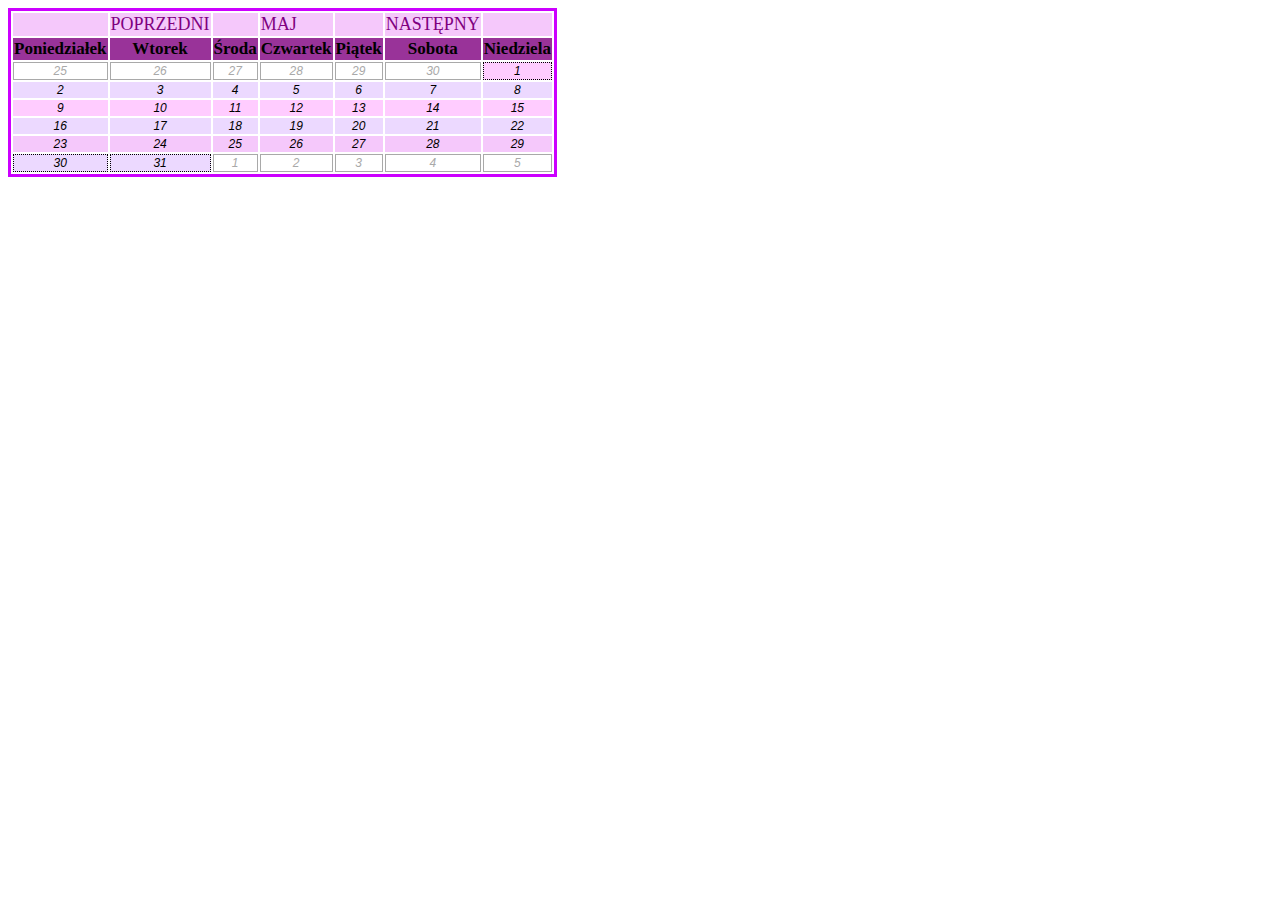
<file: kalendarz.html>
﻿<!DOCTYPE html>
<html>

<head>
<meta content="pl" http-equiv="Content-Language">
<meta content="text/html; charset=utf-8" http-equiv="Content-Type">
<title>Poniedziałek</title>
<style type="text/css">
.table {
	border: 3px groove #CC00FF;
}
#DzieńTygodnia {
	padding: 2px;
	font-family: "Monotype Corsiva";
	font-size: 17px;
	font-weight: bold;
	background-color: #993399;
	border-style: solid;
	border-width: 2px;
	text-align:center;
	width: 100px;
}
#PoprzedniMiesiac{
	border-style: solid;
	border-width: 1px;
	font-family: Verdana, Geneva, Tahoma, sans-serif;
	font-size: 12px;
	font-style: italic;
	border-collapse: collapse;
	color: darkgray;
	text-align:center;
}
#wiersz3{
	text-align: center;
	border-style: dashed;
	border-width: 2px;
	font-family: Verdana, Geneva, Tahoma, sans-serif;
	font-size: 12px;
	font-style: italic;
	border-collapse: collapse;
	color: #000000;
	background-color: #ECD9FF;
}
#wiersz4{
	text-align: center;
	border-style: dotted;
	border-width: 1px;
	font-family: Verdana, Geneva, Tahoma, sans-serif;
	font-size: 12px;
	font-style: italic;
	border-collapse: collapse;
	color: #000000;
	background-color: #FFCCFF;
}
#wiersz5{
	text-align: center;
	border-style: dashed;
	border-width: 2px;
	font-family: Verdana, Geneva, Tahoma, sans-serif;
	font-size: 12px;
	font-style: italic;
	border-collapse: collapse;
	color: #000000;
	background-color: #ECD9FF;
}
#wiersz6{
	text-align: center;
	border-style: dashed;
	border-width: 2px;
	font-family: Verdana, Geneva, Tahoma, sans-serif;
	font-size: 12px;
	font-style: italic;
	border-collapse: collapse;
	color: #000000;
	background-color: #F5C8FB;
}
#wiersz7{
	text-align: center;
	border-style: dotted;
	border-width: 1px;
	font-family: Verdana, Geneva, Tahoma, sans-serif;
	font-size: 12px;
	font-style: italic;
	border-collapse: collapse;
	color: #000000;
	background-color: #ECD9FF;
}
#miesiąc{
	font-family: cursive;
	font-size: large;
	font-weight: lighter;
	text-transform: uppercase;
	color: #800080;
	background-color: #F5C8FB;
}
.table {
	border: 3px solid #CC00FF;
}
</style>
</head>

<body>

<table class="table" style="width: 461px; height: 160px">
	
	<tr id="miesiąc">
		<td></td>
		<td>poprzedni</td>
		<td></td>
		<td>Maj</td>
		<td></td>
		<td>następny</td>
		<td></td>
	</tr>
	<tr id="DzieńTygodnia">
		<td>Poniedziałek</td>
		<td>Wtorek</td>
		<td>Środa</td>
		<td>Czwartek</td>
		<td>Piątek</td>
		<td>Sobota</td>
		<td>Niedziela</td>
	</tr>
	<tr>
		<td id="PoprzedniMiesiac" style="width: 98px">25</td>
		<td id="PoprzedniMiesiac">26</td>
		<td id="PoprzedniMiesiac" style="width: 44px">27</td>
		<td id="PoprzedniMiesiac">28</td>
		<td id="PoprzedniMiesiac">29</td>
		<td id="PoprzedniMiesiac">30</td>
		<td id="wiersz4">1</td>
	</tr>
	<tr id="wiersz3">
		<td>2</td>
		<td>3</td>
		<td>4</td>
		<td>5</td>
		<td>6</td>
		<td>7</td>
		<td>8</td>
	</tr>
	<tr id="wiersz4">
		<td>9</td>
		<td>10</td>
		<td>11</td>
		<td>12</td>
		<td>13</td>
		<td>14</td>
		<td>15</td>
	</tr>
	<tr id="wiersz5">
		<td>16</td>
		<td>17</td>
		<td>18</td>
		<td>19</td>
		<td>20</td>
		<td>21</td>
		<td>22</td>
	</tr>
	<tr id="wiersz6">
		<td>23</td>
		<td>24</td>
		<td>25</td>
		<td>26</td>
		<td>27</td>
		<td>28</td>
		<td>29</td>
	</tr>
	<tr>
		<td id="wiersz7">30</td>
		<td id="wiersz7">31</td>
		<td id="PoprzedniMiesiac">1</td>
		<td id="PoprzedniMiesiac">2</td>
		<td id="PoprzedniMiesiac">3</td>
		<td id="PoprzedniMiesiac">4</td>
		<td id="PoprzedniMiesiac">5</td>
	</tr>
</table>

</body>

</html>
</file>
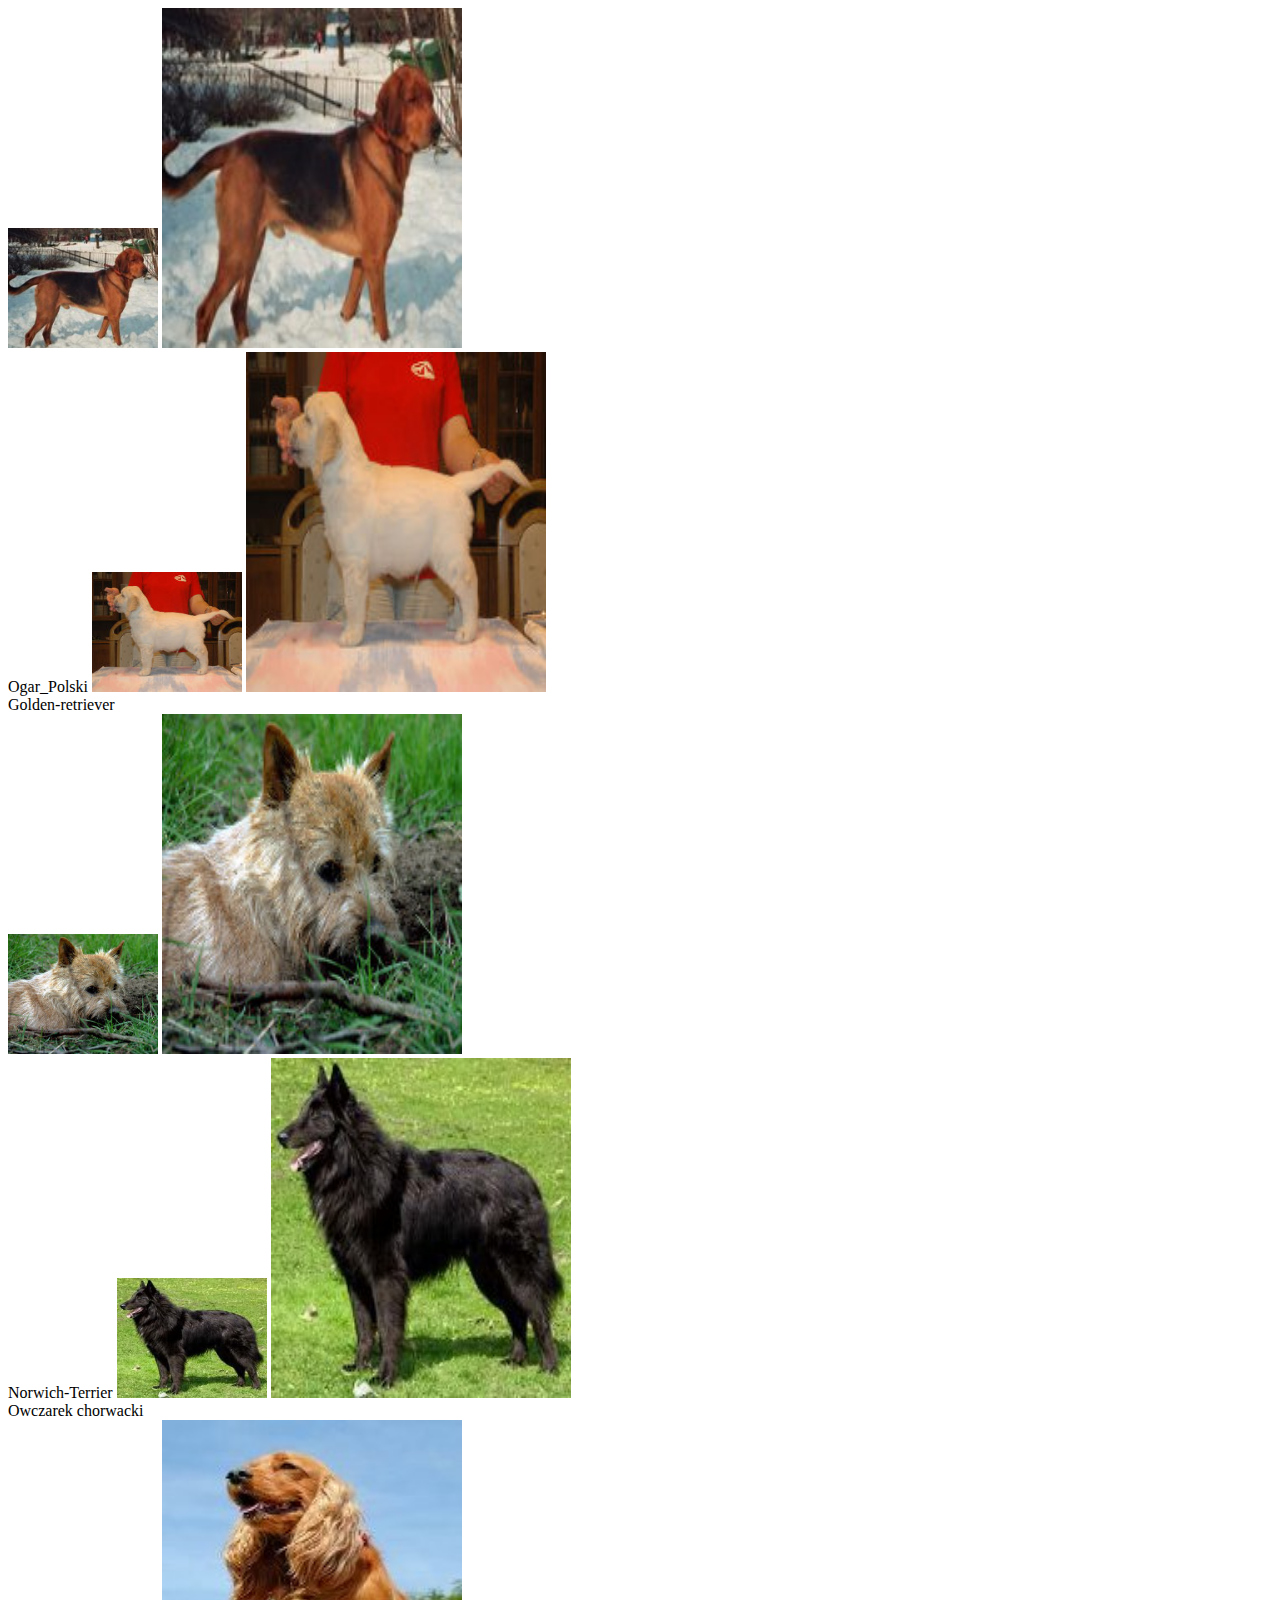
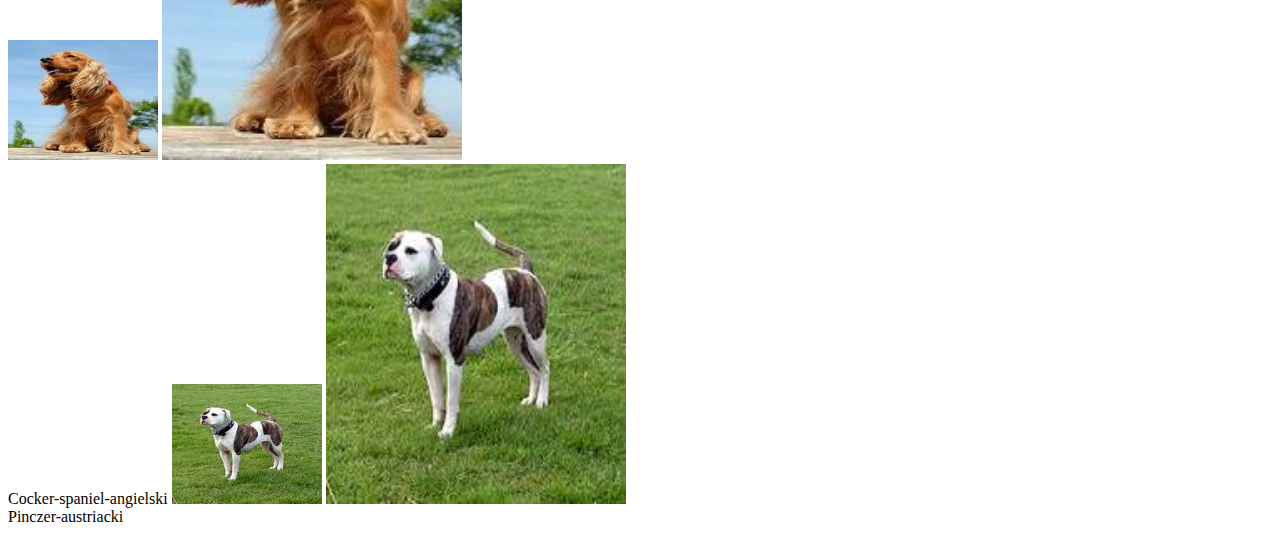
<file: gallery/galeria1.html>
<!DOCTYPE html>

 <html lang="pl">
 <head>
   <meta charset="utf-8">
   <title>css galeria</title>
   <!--[if lt IE 9]>
    <script src="http://html5shiv.googlecode.com/svn/trunk/html5.js"></	 script>
    <![endif]-->
    <!-- <script src="http://code.jquery.com/jquery-1.4.4.min.js"></script> -->
    <style type="text/css">
    
.Galeria{
	width: 60%;
}

.zdjecie img{
	width: 150px;
	height: 120px;
}

.zdjecie span img{ 
	width: 300px;
	height: 340px;
}

</style>
</head>

<body>
<div class="Galeria">

<a class="zdjecie"><img src="pies_1_Ogar-polski_S.jpg"/>
	<span><img src="pies_1_Ogar-polski_S.jpg" /><br />Ogar_Polski</span></a>

<a class="zdjecie"><img src="pies_2_Golden-retriever_S.jpg" />
	<span><img src="pies_2_Golden-retriever_S.jpg" /><br />Golden-retriever</span></a>

<br />

<a class="zdjecie"><img src="pies_3_Norwich-Terrier_S.jpg" />
	<span><img src="pies_3_Norwich-Terrier_S.jpg" /><br />Norwich-Terrier</span></a> 

<a class="zdjecie"><img src="pies_4_Owczarek chorwacki_S.jpg"  />
	<span><img src="pies_4_Owczarek chorwacki_S.jpg"  /><br />Owczarek chorwacki</span></a>

<br />

<a class="zdjecie"><img src="pies_5_Cocker-spaniel-angielski_S.jpg"  />
	<span><img src="pies_5_Cocker-spaniel-angielski_S.jpg"  /><br />Cocker-spaniel-angielski</span></a>

<a class="zdjecie"><img src="pies_10_Buldog-amerykanski.jpg"  />
	<span><img src="pies_10_Buldog-amerykanski.jpg"  /><br />Pinczer-austriacki</span></a>

</div>
</body>

</html>
</file>
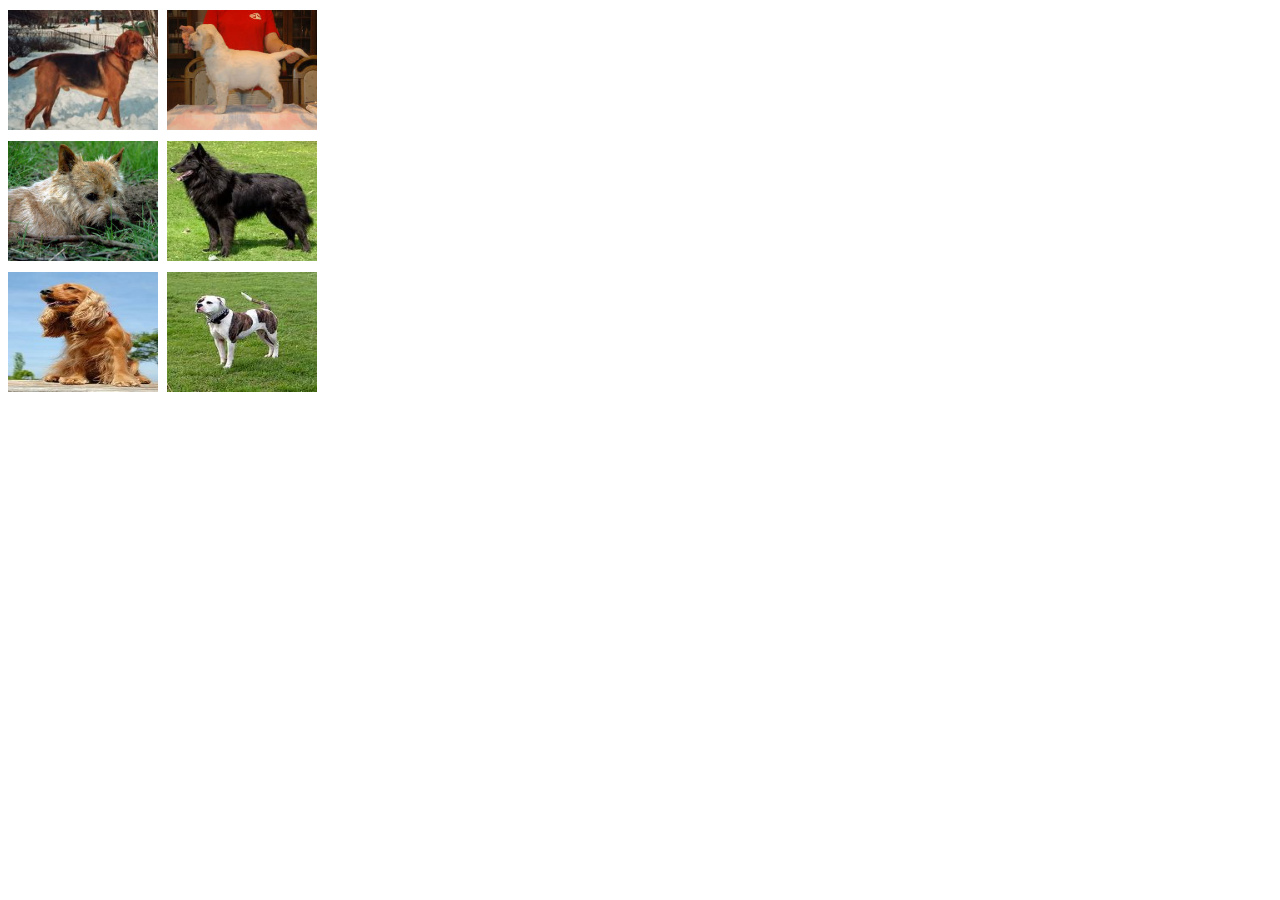
<file: gallery/galeria2.html>
<!DOCTYPE html>

 <html lang="pl">
 <head>
   <meta charset="utf-8">
   <title>css galeria</title>
   <!--[if lt IE 9]>
    <script src="http://html5shiv.googlecode.com/svn/trunk/html5.js"></	 script>
    <![endif]-->
    <!-- <script src="http://code.jquery.com/jquery-1.4.4.min.js"></script> -->
    <style type="text/css">
    
.Galeria{
	position: relative;
	width: 60%;
	}

.zdjecie img{
	padding-top: 2px;
	margin: 0 5px 5px 0;
	width: 150px;
	height: 120px;
}

.zdjecie span{
	position: absolute;
	background-color: #FFCC99;
	padding: 5px;
	left: -1000px;
	border: 1px ridge #804000;
	visibility: hidden;
	color: black;
	text-decoration: none;
	font-family: "Monotype Corsiva";
	font-size: 15px;
}

.zdjecie span img{ 
	border-width: 0;
	padding: 2px;
	width: 300px;
	height: 340px;
}

</style>
</head>

<body>
<div class="Galeria">

<a class="zdjecie"><img src="pies_1_Ogar-polski_S.jpg"/>
	<span><img src="pies_1_Ogar-polski_S.jpg" /><br />Ogar_Polski</span></a>

<a class="zdjecie"><img src="pies_2_Golden-retriever_S.jpg" />
	<span><img src="pies_2_Golden-retriever_S.jpg" /><br />Golden-retriever</span></a>

<br />

<a class="zdjecie"><img src="pies_3_Norwich-Terrier_S.jpg" />
	<span><img src="pies_3_Norwich-Terrier_S.jpg" /><br />Norwich-Terrier</span></a> 

<a class="zdjecie"><img src="pies_4_Owczarek chorwacki_S.jpg"  />
	<span><img src="pies_4_Owczarek chorwacki_S.jpg"  /><br />Owczarek chorwacki</span></a>

<br />

<a class="zdjecie"><img src="pies_5_Cocker-spaniel-angielski_S.jpg"  />
	<span><img src="pies_5_Cocker-spaniel-angielski_S.jpg"  /><br />Cocker-spaniel-angielski</span></a>

<a class="zdjecie"><img src="pies_10_Buldog-amerykanski.jpg"  />
	<span><img src="pies_10_Buldog-amerykanski.jpg"  /><br />Pinczer-austriacki</span></a>

</div>
</body>

</html>
</file>
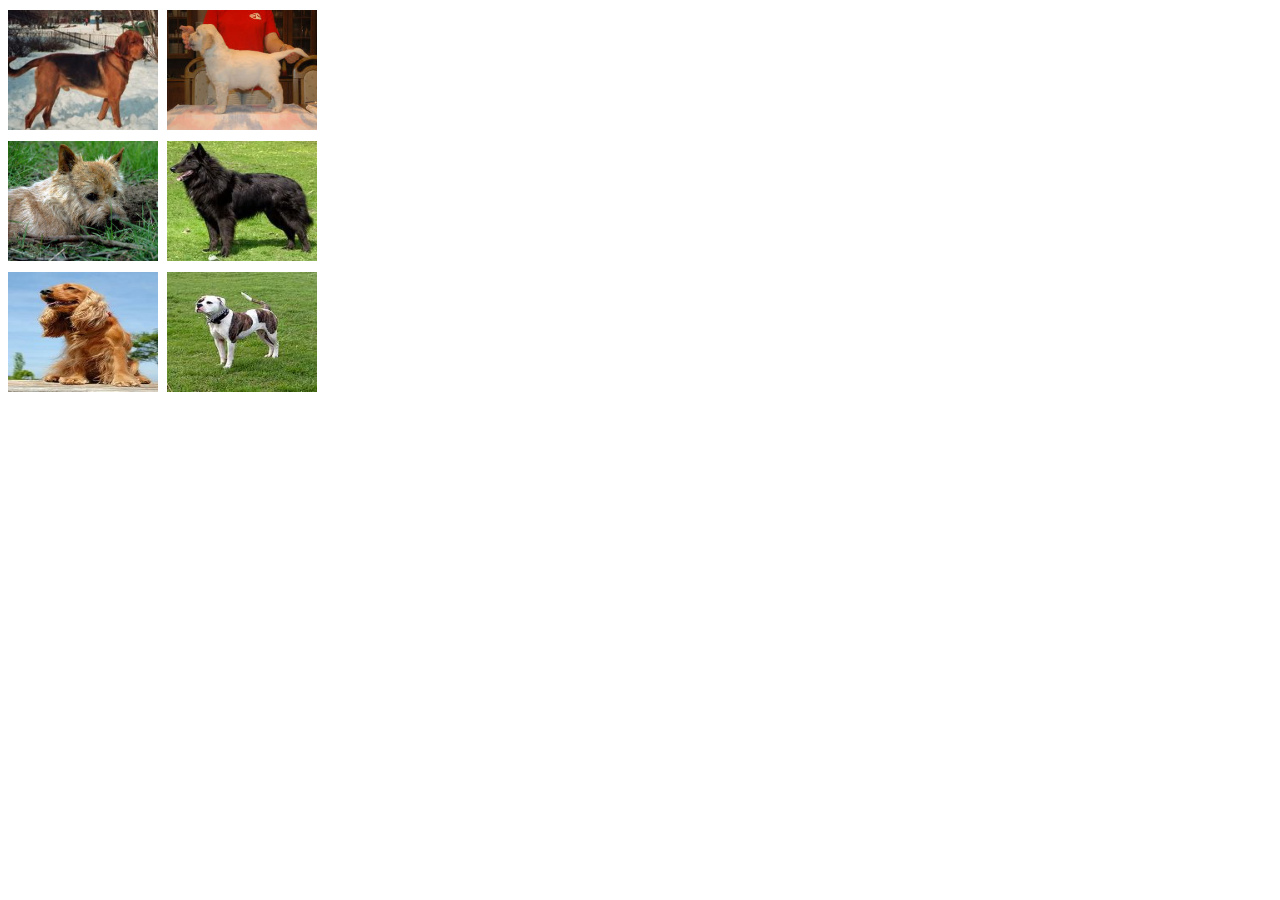
<file: gallery/galeria3.html>
<!DOCTYPE html>

 <html lang="pl">
 <head>
   <meta charset="utf-8">
   <title>css galeria</title>
   <!--[if lt IE 9]>
    <script src="http://html5shiv.googlecode.com/svn/trunk/html5.js"></	 script>
    <![endif]-->
    <!-- <script src="http://code.jquery.com/jquery-1.4.4.min.js"></script> -->
    <style type="text/css">
    
.Galeria{
	position: relative;
	width: 60%;
}

	.zdjecie img{
	padding-top: 2px;
	margin: 0 5px 5px 0;
	width: 150px;
	height: 120px;
}

.zdjecie:hover img{
	
	border-width: 2px;
	border-color: #804000 #804000 #804000 #9D4F4F;

}

.zdjecie span{
	position: absolute;
	background-color: #FFCC99;
	padding: 5px;
	left: -1000px;
	border: 1px ridge #804000;
	visibility: hidden;
	color: black;
	text-decoration: none;
	font-family: "Monotype Corsiva";
	font-size: 15px;
}

.zdjecie span img{ 
	border-width: 0;
	padding: 2px;
	width: 300px;
	height: 340px;
}

.zdjecie:hover span{ 
	visibility: visible;
	top: 0;
	left: 390px;
	z-index: 50;
}

</style>
</head>

<body>
<div class="Galeria">

<a class="zdjecie"><img src="pies_1_Ogar-polski_S.jpg"/>
	<span><img src="pies_1_Ogar-polski_S.jpg" /><br />Ogar_Polski</span></a>

<a class="zdjecie"><img src="pies_2_Golden-retriever_S.jpg" />
	<span><img src="pies_2_Golden-retriever_S.jpg" /><br />Golden-retriever</span></a>

<br />

<a class="zdjecie"><img src="pies_3_Norwich-Terrier_S.jpg" />
	<span><img src="pies_3_Norwich-Terrier_S.jpg" /><br />Norwich-Terrier</span></a> 

<a class="zdjecie"><img src="pies_4_Owczarek chorwacki_S.jpg"  />
	<span><img src="pies_4_Owczarek chorwacki_S.jpg"  /><br />Owczarek chorwacki</span></a>

<br />

<a class="zdjecie"><img src="pies_5_Cocker-spaniel-angielski_S.jpg"  />
	<span><img src="pies_5_Cocker-spaniel-angielski_S.jpg"  /><br />Cocker-spaniel-angielski</span></a>

<a class="zdjecie"><img src="pies_10_Buldog-amerykanski.jpg"  />
	<span><img src="pies_10_Buldog-amerykanski.jpg"  /><br />Pinczer-austriacki</span></a>

</div>
</body>

</html>
</file>
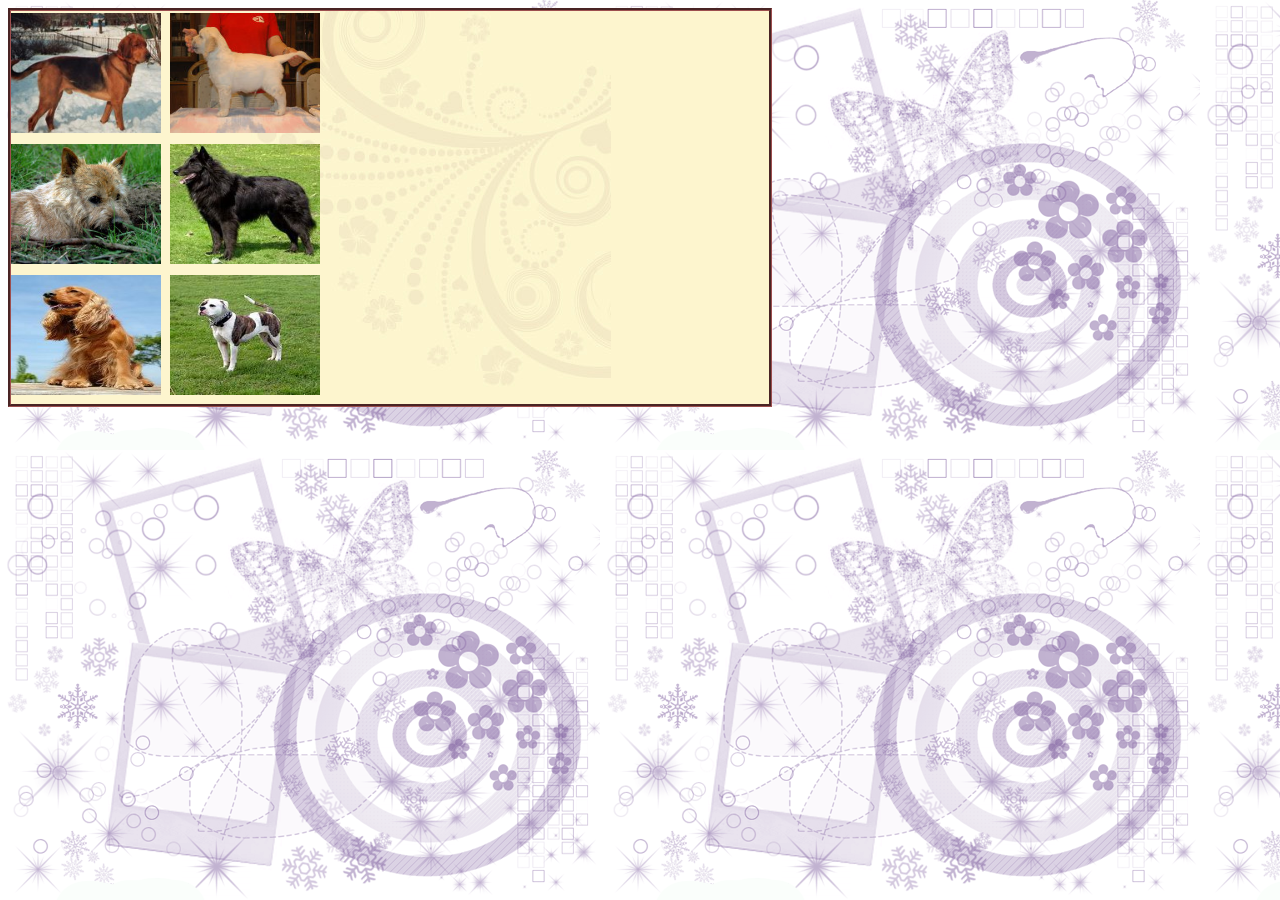
<file: gallery/galeria4.html>
<!DOCTYPE html>

 <html lang="pl">
 <head>
   <meta charset="utf-8">
   <title>css galeria</title>
   <!--[if lt IE 9]>
    <script src="http://html5shiv.googlecode.com/svn/trunk/html5.js"></	 script>
    <![endif]-->
    <!-- <script src="http://code.jquery.com/jquery-1.4.4.min.js"></script> -->
    <style type="text/css">
    
	html {
		background-image: url('../images/tlo2.png');
	}
	.Galeria{
		border: 3px groove #9D4F4F;
		position: relative;
		width: 60%;
		background-image: url('../images/tlo1.jpg');
		background-repeat: repeat;
	}

	.zdjecie img{
	padding-top: 2px;
	border: 2px solid;
	border: #970097;
	margin: 0 5px 5px 0;
	width: 150px;
	height: 120px;
}

.zdjecie:hover{
	background-color: transparent;
}

.zdjecie:hover img{
	border-style: solid;
	border-width: 2px;
	border-color: #804000 #804000 #804000 #9D4F4F;

}

	.zdjecie span{
		position: absolute;
		background-color: #FFCC99;
		padding: 5px;
		left: -1000px;
		border: 1px ridge #804000;
		visibility: hidden;
		color: black;
		text-decoration: none;
		font-family: "Monotype Corsiva";
		font-size: 15px;
	}

.zdjecie span img{ 
	border-width: 0;
	padding: 2px;
	width: 300px;
	height: 340px;

}

.zdjecie:hover span{ 
	visibility: visible;
	top: 0;
	left: 390px;
	z-index: 50;
}

</style>
</head>

<body>
<div class="Galeria">

<a class="zdjecie"><img src="pies_1_Ogar-polski_S.jpg"/>
	<span><img src="pies_1_Ogar-polski_S.jpg" /><br />Ogar_Polski</span></a>

<a class="zdjecie"><img src="pies_2_Golden-retriever_S.jpg" />
	<span><img src="pies_2_Golden-retriever_S.jpg" /><br />Golden-retriever</span></a>

<br />

<a class="zdjecie"><img src="pies_3_Norwich-Terrier_S.jpg" />
	<span><img src="pies_3_Norwich-Terrier_S.jpg" /><br />Norwich-Terrier</span></a> 

<a class="zdjecie"><img src="pies_4_Owczarek chorwacki_S.jpg"  />
	<span><img src="pies_4_Owczarek chorwacki_S.jpg"  /><br />Owczarek chorwacki</span></a>

<br />

<a class="zdjecie"><img src="pies_5_Cocker-spaniel-angielski_S.jpg"  />
	<span><img src="pies_5_Cocker-spaniel-angielski_S.jpg"  /><br />Cocker-spaniel-angielski</span></a>

<a class="zdjecie"><img src="pies_10_Buldog-amerykanski.jpg"  />
	<span><img src="pies_10_Buldog-amerykanski.jpg"  /><br />Pinczer-austriacki</span></a>

</div>
</body>

</html>
</file>
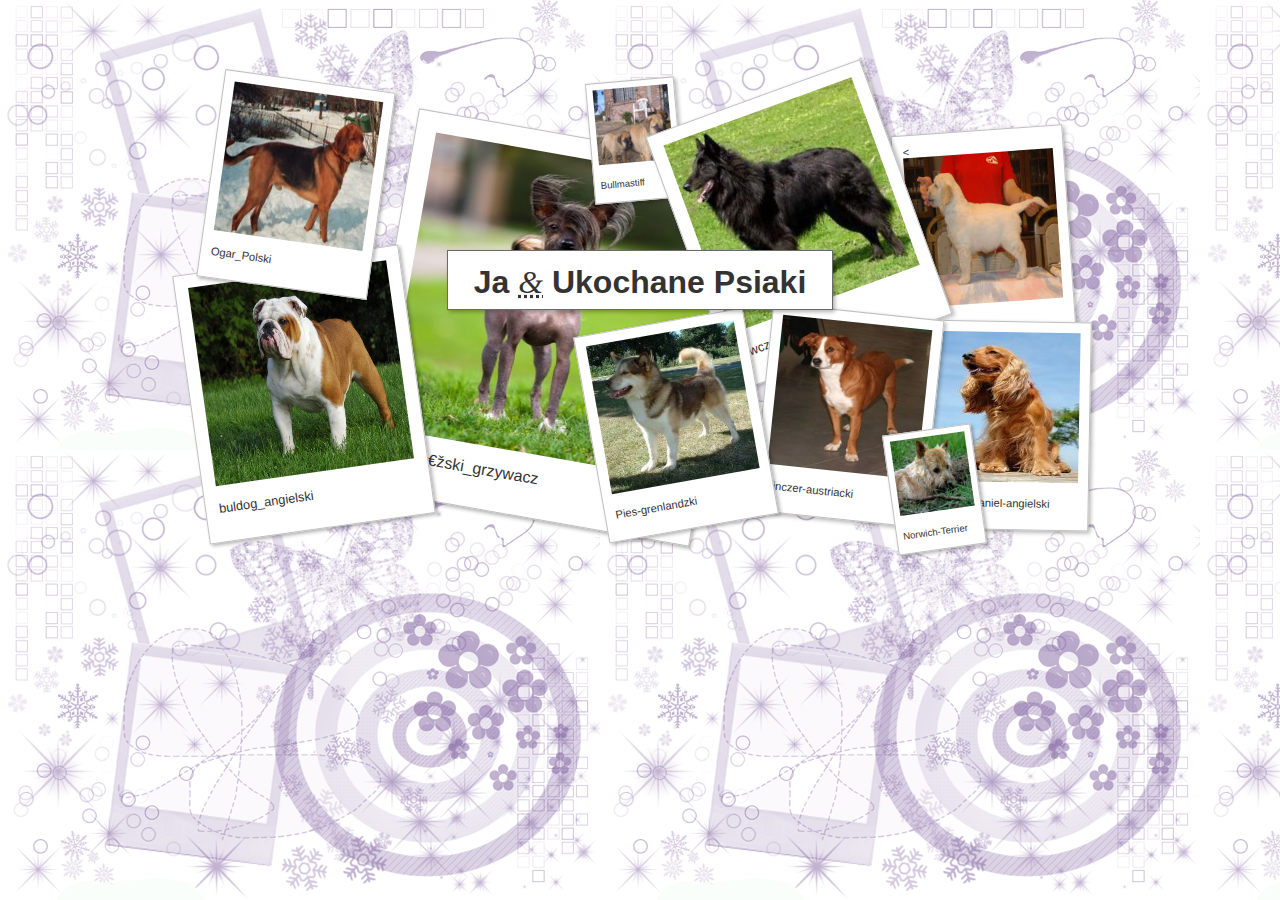
<file: gallery/galeriaNowa2.html>
<!DOCTYPE html>

 <html lang="pl">
 <head>
   <meta charset=utf-8">
   <title>Moja Galeriia</title>
   <!--[if lt IE 9]>
    <script src="http://html5shiv.googlecode.com/svn/trunk/html5.js"></	 script>
    <![endif]-->
    <!-- <script src="http://code.jquery.com/jquery-1.4.4.min.js"></script> -->
    <style type="text/css">
	
	body {
		background-image: url('../images/tlo2.png');
		color: #333;
		font-family:"Lucida handwriting", "Snell Roundhand", "Helvetica Neue",Arial,Helvetica,sans-serif;
		font-size: 16px;
	}
	
	.amp {
		font-family:Garamond,Baskerville,Georgia,serif !important;
		font-style:italic;
		font-weight:normal;
		border: none;
	}
	
	li.polaroid {
		display: block;
		text-decoration: none;
		color: #333;
		padding: 10px 10px 20px 10px;
		width: 150px;
		border: 1px solid #BFBFBF;
		background-color: white;
		z-index: 2;
		font-size: 0.7em;
		-webkit-box-shadow: 2px 2px 4px rgba(0,0, 0, 0.3);
		-moz-box-shadow: 2px 2px 4px rgba(0,0, 0, 0.3);
		box-shadow: 2px 2px 4px rgba(0,0, 0, 0.3);
		-webkit-transition: all 0.5s ease-in;
	}
	li.polaroid:hover,
	li.polaroid:focus,
	li.polaroid:active {
		z-index: 999;
		border-color: #6A6A6A;
		-webkit-box-shadow: 15px 15px 20px rgba(0,0, 0, 0.4);
		-moz-box-shadow: 15px 15px 20px rgba(0,0, 0, 0.4);
		box-shadow: 15px 15px 20px rgba(0,0, 0, 0.4);
		-webkit-transform: rotate(0deg) scale(1.05);
		-moz-transform: rotate(0deg) scale(1.05);
		transform: rotate(0deg) scale(1.05);
	}
	.polaroid img {
		margin: 0 0 15px;
		width: 150px;
		height: 150px;
	}
	
	li img {
		border: none;
		display: block;
	}
	
	.listaZdjec {
		position: relative;
		width: 80%;
		margin: 0 auto;
		max-width: 70em;
		height: 450px;
		margin-top: 5em;
		min-width: 800px;
		max-width: 900px;
	}
	.listaZdjec .polaroid {
		position: absolute;
	}
	.listaZdjec h1 {
		position: absolute;
		z-index: 5;
		top: 150px;
		text-align: center;
		width: 100%;
		line-height: 1.9;
	}
	.listaZdjec h1 span {
		background-color: white;
		font-family: "Helvetica Neue",Arial,Helvetica,sans-serif;
		padding: 0.4em 0.8em 0.3em 0.8em;
		-webkit-box-shadow: 2px 2px 4px rgba(0,0, 0, 0.3);
		-moz-box-shadow: 2px 2px 4px rgba(0,0, 0, 0.3);
		box-shadow: 2px 2px 4px rgba(0,0, 0, 0.3);
		border: 1px solid #6A6A6A;
	}
	.listaZdjec .small {
		width: 75px;
		padding: 6px 6px 12px 6px;
		font-size: 0.6em;
	}
	.listaZdjec .small img {
		width: 75px;
		height: 75px;
	}
	.listaZdjec .medium {
		width: 200px;
		padding: 13px 13px 26px 13px;
		font-size: 0.8em;
	}
	.listaZdjec .medium img {
		width: 200px;
		height: 200px;
	}
	.listaZdjec .large {
		width: 300px;
		padding: 20px 20px 30px 20px;
		font-size: 1em;
	}
	.listaZdjec .large img {
		width: 300px;
		height: 300px;
	}
	.listaZdjec .img1 {
		bottom: 10px;
		right: 365px;
		-webkit-transform: rotate(10deg);
		-moz-transform: rotate(10deg);
		transform: rotate(10deg);
	}
	.listaZdjec .img2 {
		top: 50px;
		right: 20px;
		-webkit-transform: rotate(-4deg);
		-moz-transform: rotate(-4deg);
		transform: rotate(-4deg);
	}
	.listaZdjec .img3 {
		left: 400px;
		top: 0;
		-webkit-transform: rotate(-5deg);
		-moz-transform: rotate(-5deg);
		transform: rotate(-5deg);
	}
	.listaZdjec .img4 {
		top: 10px;
		left: 495px;
		-webkit-transform: rotate(-20deg);
		-moz-transform: rotate(-20deg);
		transform: rotate(-20deg);
	}
	.listaZdjec .img5 {
		bottom: 0;
		right: 0;
		-webkit-transform: rotate(1deg);
		-moz-transform: rotate(1deg);
		transform: rotate(1deg);
	}
	.listaZdjec .img6 {
		bottom: 10px;
		right: 156px;
		-webkit-transform: rotate(6deg);
		-moz-transform: rotate(6deg);
		transform: rotate(6deg);
	}
	.listaZdjec .img7 {
		bottom:0;
		left:400px;
		-webkit-transform: rotate(-10deg);
		-moz-transform: rotate(-10deg);
		transform: rotate(-10deg);
	}
	.listaZdjec .img8 {
		bottom: -20px;
		left: 700px;
		-webkit-transform: rotate(-8deg);
		-moz-transform: rotate(-8deg);
		transform: rotate(-8deg);
	}
	.listaZdjec .img9 {
		bottom: 0;
		left: 0;
		-webkit-transform: rotate(-8deg);
		-moz-transform: rotate(-8deg);
		transform: rotate(-8deg);
	}
	.listaZdjec .img10 {
		top: 0;
		left: 20px;
		-webkit-transform: rotate(8deg);
		-moz-transform: rotate(8deg);
		transform: rotate(8deg);
	}
	
	a:hover,
	a:focus {
		z-index: 5;
	}
	
	</style>
	
</head>

<body>

	<div class="listaZdjec">
		
		<h1><span>Ja <abbr title="and" class="amp">&amp;</abbr> Ukochane Psiaki</span></h1>
		
		<li class="large polaroid img1"><img src="Chinski_grzywacz.jpg" alt="">ChiĹ„ski_grzywacz</li>
		<li class="polaroid img2"><<img src="pies_2_Golden-retriever_S.jpg" alt="">Golden-retriever</li>
		<li class="small polaroid img3"><img src="pies_8_Bullmastiff_S.jpg" alt="">Bullmastiff</li>
		<li class="medium polaroid img4"><img src="pies_4_Owczarek chorwacki_S.jpg" alt="">Owczarek chorwacki</li>
		<li class="polaroid img5"><img src="pies_5_Cocker-spaniel-angielski_S.jpg" alt="">Cocker-spaniel-angielski</li>
		<li class="polaroid img6"><img src="pies_6_Pinczer-austriacki_S.jpg" alt="">Pinczer-austriacki</li>
		<li class="polaroid img7"><img src="pies_7_Pies-grenlandzki_S.jpg" alt="">Pies-grenlandzki</li>
		<li class="small polaroid img8"><img src="pies_3_Norwich-Terrier_S.jpg" alt="">Norwich-Terrier</li>
		<li class="medium polaroid img9"><img src="buldog_angielski.jpg" alt="">buldog_angielski</li>
		<li class="polaroid img10"><img src="pies_1_Ogar-polski_S.jpg" alt="">Ogar_Polski</li>

	</div>

</body>
</html>
</file>
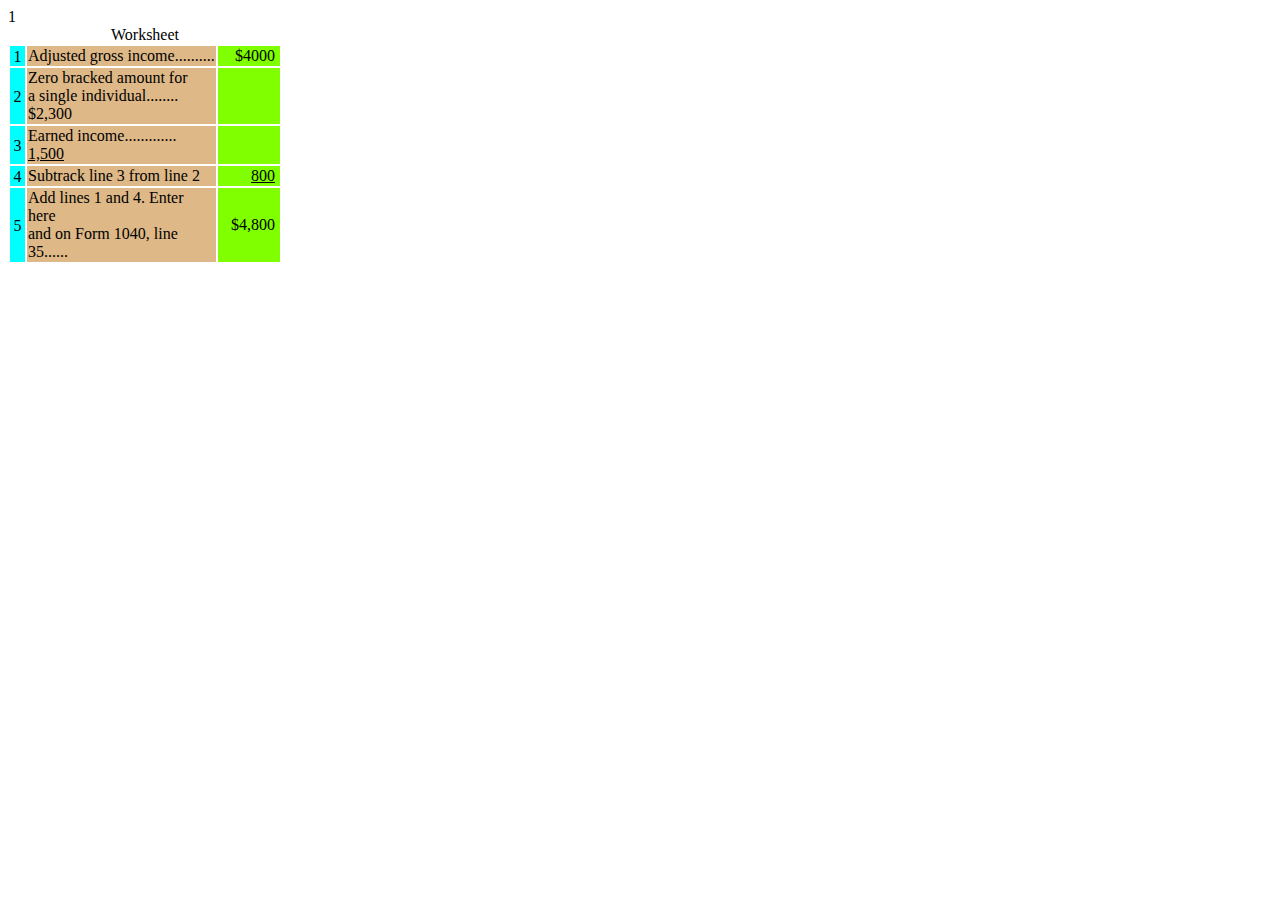
<file: gallery/tabelki/tabelka5-color.html>
﻿<!doctype html>
<html>
<head>
<meta charset="utf-8" />
<title>HTML 5 complete</title>
<!--[if IE]>
<script 
src="html5.js"></script>
<![endif]-->
<style>
table{
	border-color: #000000;
	border: thick;
	
}
td#nr{
	width: 15px;
	padding: 2px 0px 0px 0px;
	text-align: center;
	background-color: #00FFFF;
}
td#cena{
	width: 56px;
	text-align: right;
	padding-right: 5px;
	background-color: chartreuse;
}
td#text{
	width: 187px;
	background-color:burlywood;
}
.auto-style1 {
	text-decoration: underline;
}

</style>
</head>
<body>
<table>
<caption>Worksheet</caption>
<colgroup>1</colgroup>
<tr>
	<td id="nr">1</td><td id="text" style="">Adjusted gross income.......... </td>
	<td id="cena" >$4000</td>
</tr>
<tr>
	<td id="nr">2</td><td id="text">Zero bracked amount for<br />a single individual........ $2,300</td>
	<td id="cena"></td>
</tr>
<tr>
	<td id="nr">3</td><td id="text">Earned income............. 
	<span class="auto-style1">1,500</span></td>
	<td id="cena"></td>
</tr>
<tr>
	<td id="nr">4</td><td id="text">Subtrack line 3 from line 2</td>
	<td id="cena" class="auto-style1">800</td>
</tr>
<tr>
	<td id="nr">5</td><td id="text">Add lines 1 and 4. Enter here <br />and on Form 1040, line 35...... </td>
	<td id="cena">$4,800</td>
</tr>	
</table>
</body>
</html>
</file>
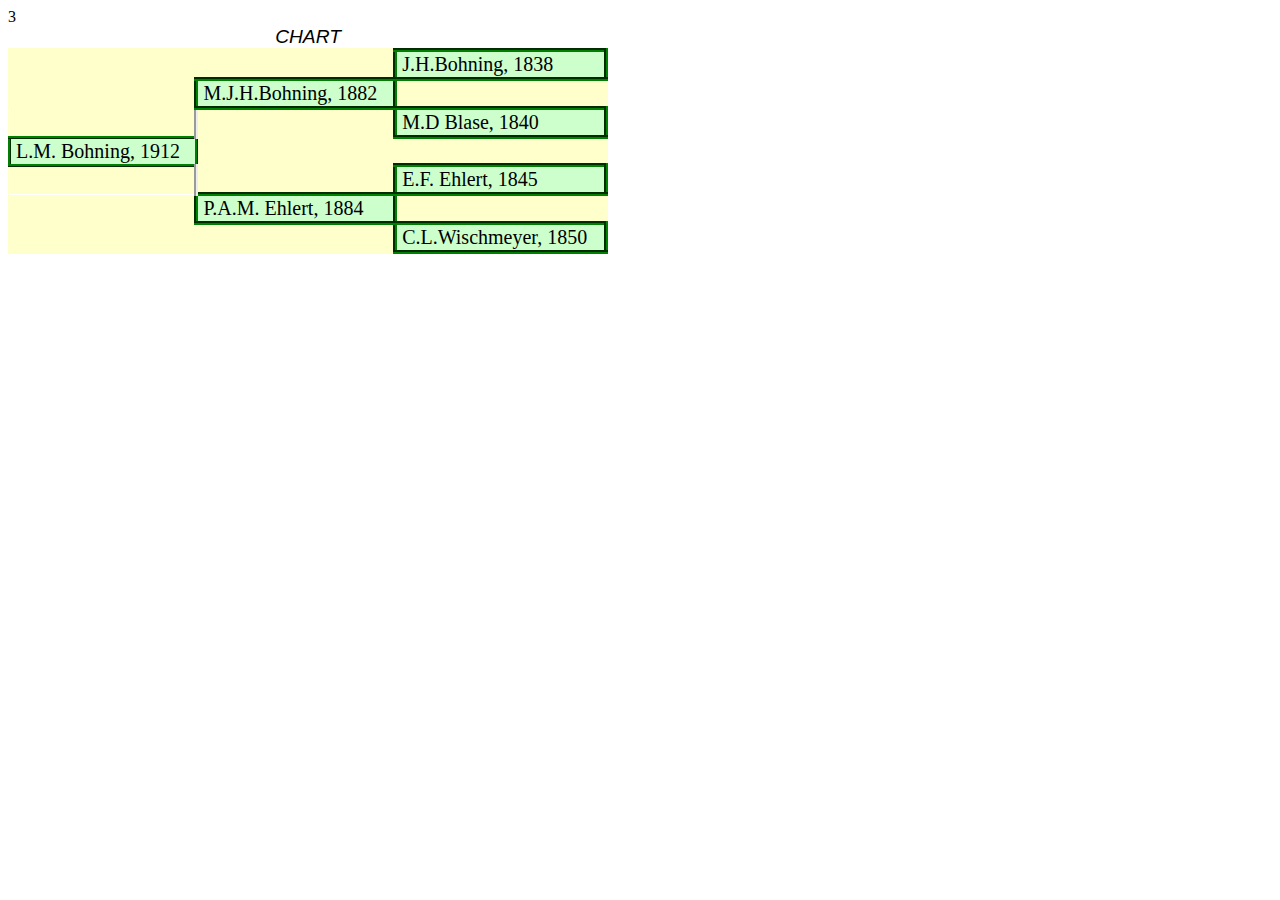
<file: gallery/tabelki/tabelka6-color.html>
﻿<!doctype html>
<html>
<head>
<meta charset="utf-8" >
<title>HTML 5 complete</title>
<!--[if IE]>
<script 
src="http://html5shiv.googlecode.com/svn/trunk/html5.js"></script>
<![endif]-->
<style type="text/css">

table {
	width: 600px;
	border: 5px #FFFFCC;
	text-decoration: none;
	background-color: #FFFFCC;
	font-family: "Lucida Sans", "Lucida Sans Regular", "Lucida Grande", "Lucida Sans Unicode", Geneva, Verdana, sans-serif;
}
colgroup {
	border: medium; border:thick;
}
caption {
	font-family: "Franklin Gothic Medium", "Arial Narrow", Arial, sans-serif;
	font-size: larger;
	font-weight: lighter;
	text-decoration: none;
	text-transform: uppercase;
	font-style: oblique;
}
#wiersz1kolumna3{
	border-bottom-color: black;
	border: 4px groove #008000;
	font-family: "monotype Corsiva";
	font-size: 20px;
	padding-left: 5px;
	background-color: #CCFFCC;
}
#wiersz2kolumna2{
	border-bottom-color: black;
	border-right-color: black;
	border: 4px groove #008000;
	font-family: "Monotype Corsiva";
	padding-left: 5px;
	background-color: #CCFFCC;
	font-size: 20px;
}
#wiersz3kolumna1 {
	border-right-color: black;
	border-right-style: groove;
	border-color: #FFFFFF #008000 #FFFFFF #FFFFFF;
	border-right: groove;
	background-color: #FFFFCC;
	border-right-width: 4px;
}
#wiersz3kolumna2 {
	border-right-color: black;
	border-color: transparent #008000 transparent transparent;
}
#wiersz3kolumna3 {
	border-bottom-color: black;
	border: 4px groove #008000;
	font-family: "monotype Corsiva";
	padding-left: 5px;
	background-color: #CCFFCC;
	font-size: 20px;
}
#wiersz4kolumna1{
	border-bottom-color: #008000;
	border-right-color: #008000;
	border: 3px inset #008000;
	font-family: "Monotype Corsiva";
	padding-left: 5px;
	background-color: #CCFFCC;
	font-size: 20px;
}
#wiersz5kolumna1{
	border-right-color: black;
	border-color: #FFFFFF #008000 #FFFFFF #FFFFFF;
	border-right: groove;
	border-right-width: 4px;
	border-right-style: groove;
}
#wiersz5kolumna3 {
	border-bottom-color: black;
	border: 4px groove #008000;
	font-family: "monotype Corsiva";
	padding-left: 5px;
	background-color: #CCFFCC;
	font-size: 20px;
}
#wiersz6kolumna1 {
	border-right-color: black;
	border-color: transparent #008000 transparent transparent;
}
#wiersz6kolumna2 {
	border-bottom-color: #008000;
	border-right-color: #008000;
	border: 4px groove #008000;
	font-family: "Monotype Corsiva";
	padding-left: 5px;
	background-color: #CCFFCC;
	font-size: 20px;
}
#wiersz7kolumna2 {
	border-right-color: black;
	border-color: transparent #008000 transparent transparent;
}
#wiersz7kolumna3 {
	border-bottom-color: black;
	border: 4px groove #008000;
	font-family: "monotype Corsiva";
	padding-left: 5px;
	background-color: #CCFFCC;
	font-size: 20px;
}
</style>
</head>
<body>
<table rules="all">
<caption>Chart</caption>
<colgroup>3</colgroup>
<tr>
	<td></td><td></td><td id="wiersz1kolumna3">J.H.Bohning, 1838</td>
</tr>
<tr>
	<td></td><td id="wiersz2kolumna2">M.J.H.Bohning, 1882</td><td></td>
</tr>
<tr>
	<td id="wiersz3kolumna1"></td><td id="wiersz3kolumna2"></td>
	<td id="wiersz3kolumna3">M.D Blase, 1840</td>
</tr>
<tr>
	<td id="wiersz4kolumna1">L.M. Bohning, 1912</td><td></td><td></td>
</tr>
<tr>
	<td id="wiersz5kolumna1"></td><td></td><td id="wiersz5kolumna3">E.F. Ehlert, 1845</td>
</tr>
<tr>
	<td id="wiersz6kolumna1"></td><td id="wiersz6kolumna2">P.A.M. Ehlert, 1884</td>
	<td></td>
</tr>
<tr>
	<td></td><td id="wiersz7kolumna2"></td><td id="wiersz7kolumna3">C.L.Wischmeyer, 1850</td>
</tr>

</table>
</body>
</html>
</file>
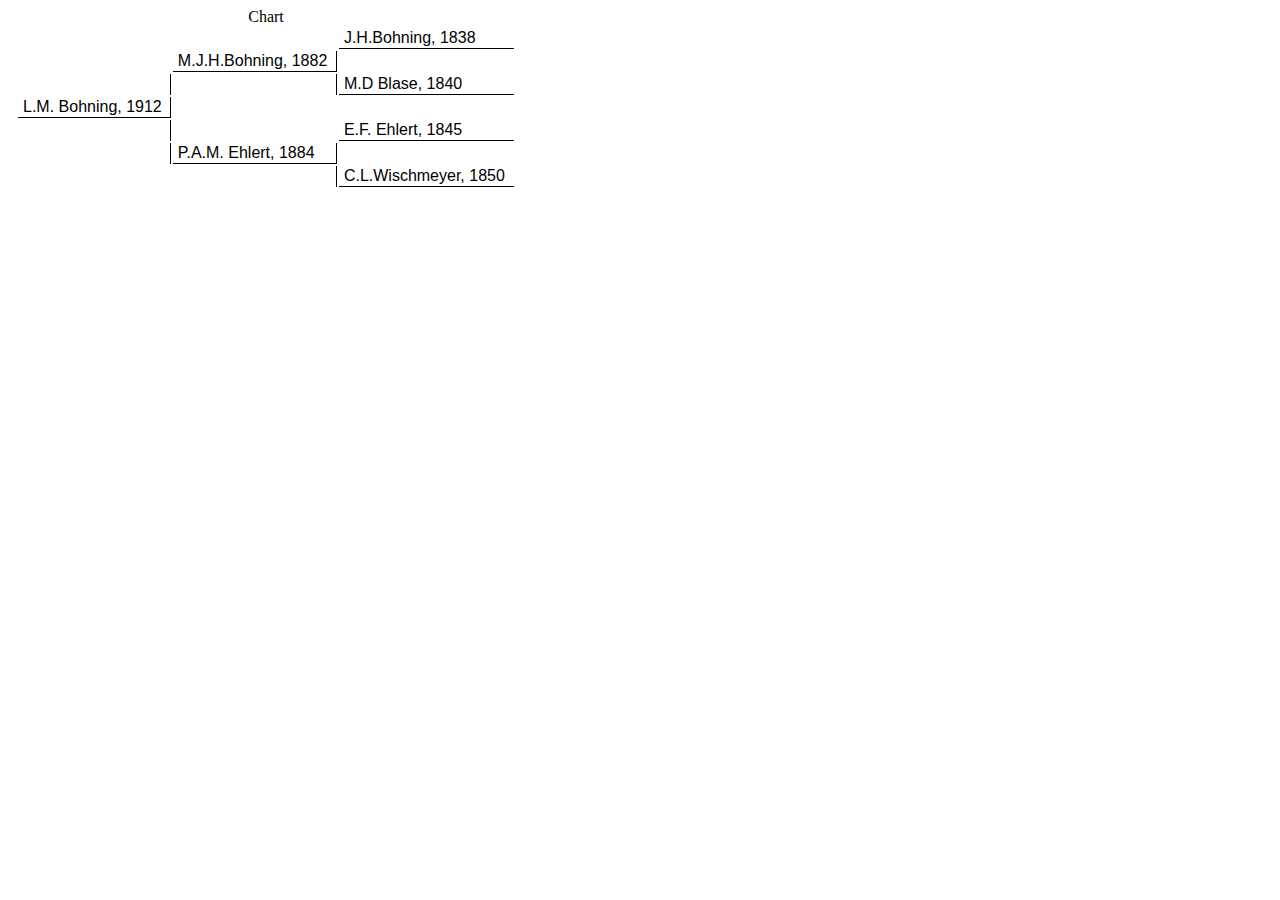
<file: gallery/tabelki/tabelka6.html>
﻿<!doctype html>
<html>
<head>
<meta charset="utf-8" />
<title>HTML 5 complete</title>
<!--[if IE]>
<script 
src="http://html5shiv.googlecode.com/svn/trunk/html5.js"></script>
<![endif]-->
<style>
table {
	width: 500px;
	margin:inherit

}
#wiersz1kolumna3{
	border-bottom-color: black;
	font-family: Arial, Helvetica, sans-serif;
	font-size: inherit;
	padding-left: 5px;
	border-bottom-width: thin;
	border-bottom-style: solid;
}
#wiersz2kolumna2{
	border-bottom-color: black;
	border-right-color: black;
	font-family: Arial, Helvetica, sans-serif;
	padding-left: 5px;
	border-right-style: solid;
	border-bottom-style: solid;
	border-right-width: thin;
	border-bottom-width: thin;
}
#wiersz3kolumna1 {
	border-right-color: black;
	border-right-style: solid;
	border-right-width: thin;
}
#wiersz3kolumna2 {
	border-right-color: black;
	border-right-width: thin;
	border-right-style: solid;
}
#wiersz3kolumna3 {
	border-bottom-color: black;
	font-family: Arial, Helvetica, sans-serif;
	padding-left: 5px;
	border-bottom-width: thin;
	border-bottom-style: solid;
}
#wiersz4kolumna1{
	border-bottom-color: black;
	border-right-color: black;
	font-family: Arial, Helvetica, sans-serif;
	padding-left: 5px;
	border-right-style: solid;
	border-right-width: thin;
	border-bottom-style: solid;
	border-bottom-width: thin;
}
#wiersz5kolumna1{
	border-right-color: black;
	border-right-style: solid;
	border-right-width: thin;
}
#wiersz5kolumna3 {
	border-bottom-color: black;
	font-family: Arial, Helvetica, sans-serif;
	padding-left: 5px;
	border-bottom-width: thin;
	border-bottom-style: solid;
}
#wiersz6kolumna1 {
	border-right-color: black;
	border-right-width: thin;
	border-right-style: solid;
}
#wiersz6kolumna2 {
	border-bottom-color: black;
	border-right-color: black;
	font-family: Arial, Helvetica, sans-serif;
	padding-left: 5px;
	border-right-style: solid;
	border-bottom-style: solid;
	border-right-width: thin;
	border-bottom-width: thin;
}
#wiersz7kolumna2 {
	border-right-color: black;
	border-right-width: thin;
	border-right-style: solid;
}
#wiersz7kolumna3 {
	border-bottom-color: black;
	font-family: Arial, Helvetica, sans-serif;
	padding-left: 5px;
	border-bottom-width: thin;
	border-bottom-style: solid;
}

</style
</head>
<body>
<table>
<caption>Chart</caption>
<tr>
	<td></td><td></td><td id="wiersz1kolumna3">J.H.Bohning, 1838</td>
</tr>
<tr>
	<td></td><td id="wiersz2kolumna2">M.J.H.Bohning, 1882</td><td></td>
</tr>
<tr>
	<td id="wiersz3kolumna1"></td><td id="wiersz3kolumna2"></td>
	<td id="wiersz3kolumna3">M.D Blase, 1840</td>
</tr>
<tr>
	<td id="wiersz4kolumna1">L.M. Bohning, 1912</td><td></td><td></td>
</tr>
<tr>
	<td id="wiersz5kolumna1"></td><td></td><td id="wiersz5kolumna3">E.F. Ehlert, 1845</td>
</tr>
<tr>
	<td id="wiersz6kolumna1"></td><td id="wiersz6kolumna2">P.A.M. Ehlert, 1884</td>
	<td></td>
</tr>
<tr>
	<td></td><td id="wiersz7kolumna2"></td><td id="wiersz7kolumna3">C.L.Wischmeyer, 1850</td>
</tr>

</table>
</body>
</html>
</file>
